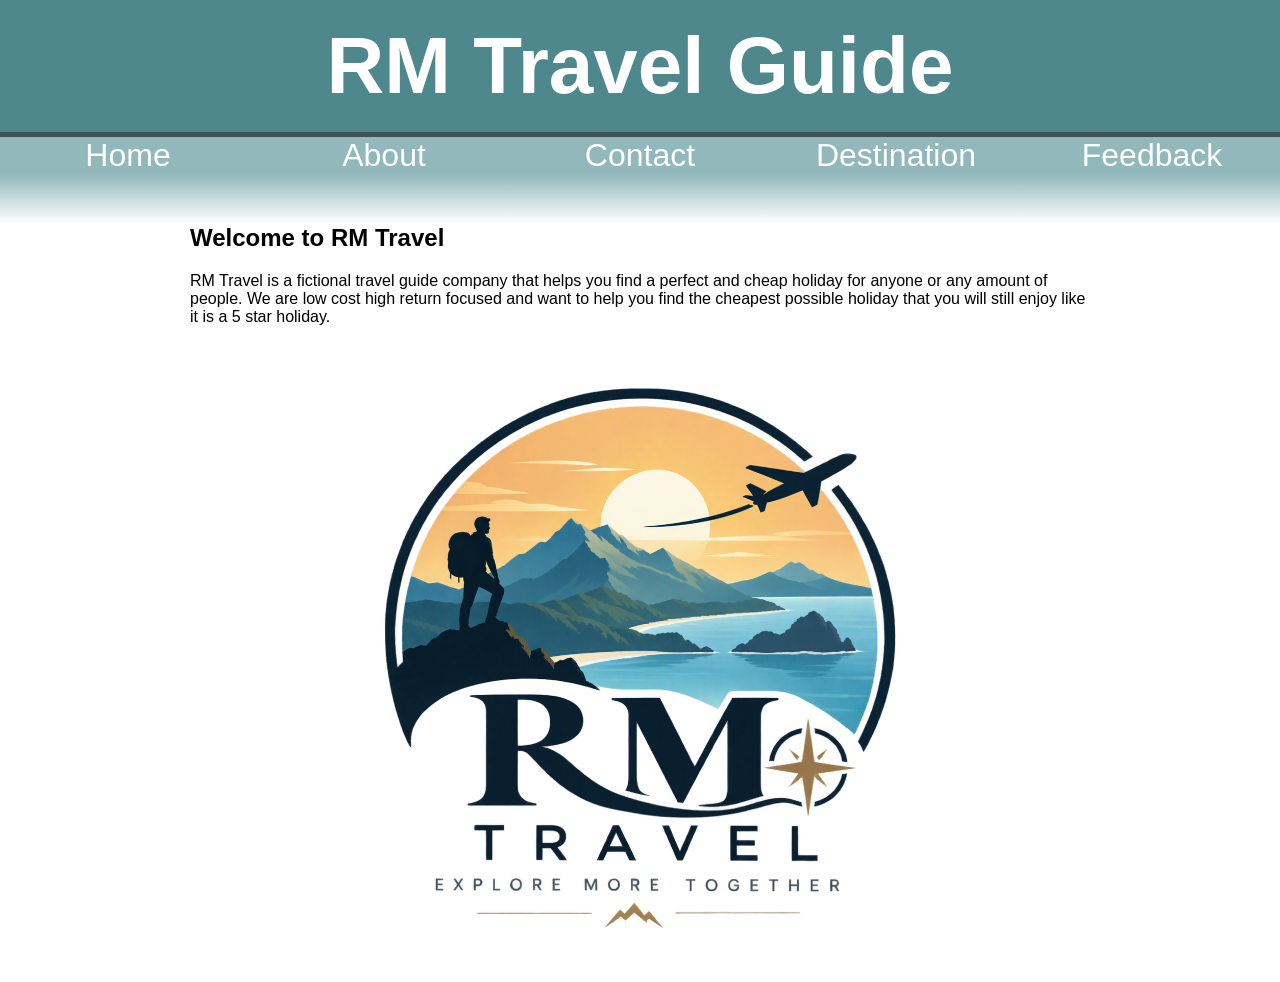
<file: index.html>
<!DOCTYPE html>
<html lang="en">
  <head>
    <title>Welcome to the RM Travel Guide</title>
    <link rel="stylesheet" href="css/main.css">
    <script src="script.js" defer></script>
    <meta charset="UTF-8">
    <meta name="authors" content="Sean Bartlett, Cathal Hogan, Elliot Pope, James Phelan">
    <meta name="viewport" content="width=device-width, initial-scale=1">
  </head>
  <body>
    <header>
     <h1>RM Travel Guide</h1>
    </header>
    <nav>
      <a href="index.html">Home</a>
      <a href="html/about.html">About</a>
      <a href="html/contact.html">Contact</a>
      <a href="html/destination.html">Destination</a>
      <a href="html/feedback.html">Feedback</a>
    </nav>
    <h2>Welcome to RM Travel</h2>
    <p> RM Travel is a fictional travel guide company that helps you find a perfect and cheap holiday for anyone or any amount of people. We are low cost high return focused and want to help you find the cheapest possible holiday that you will still enjoy like it is a 5 star holiday.</p> 
    <img src="media/logo.png" id="logo" alt="RM Travel logo">
  </body>
</html>
</file>
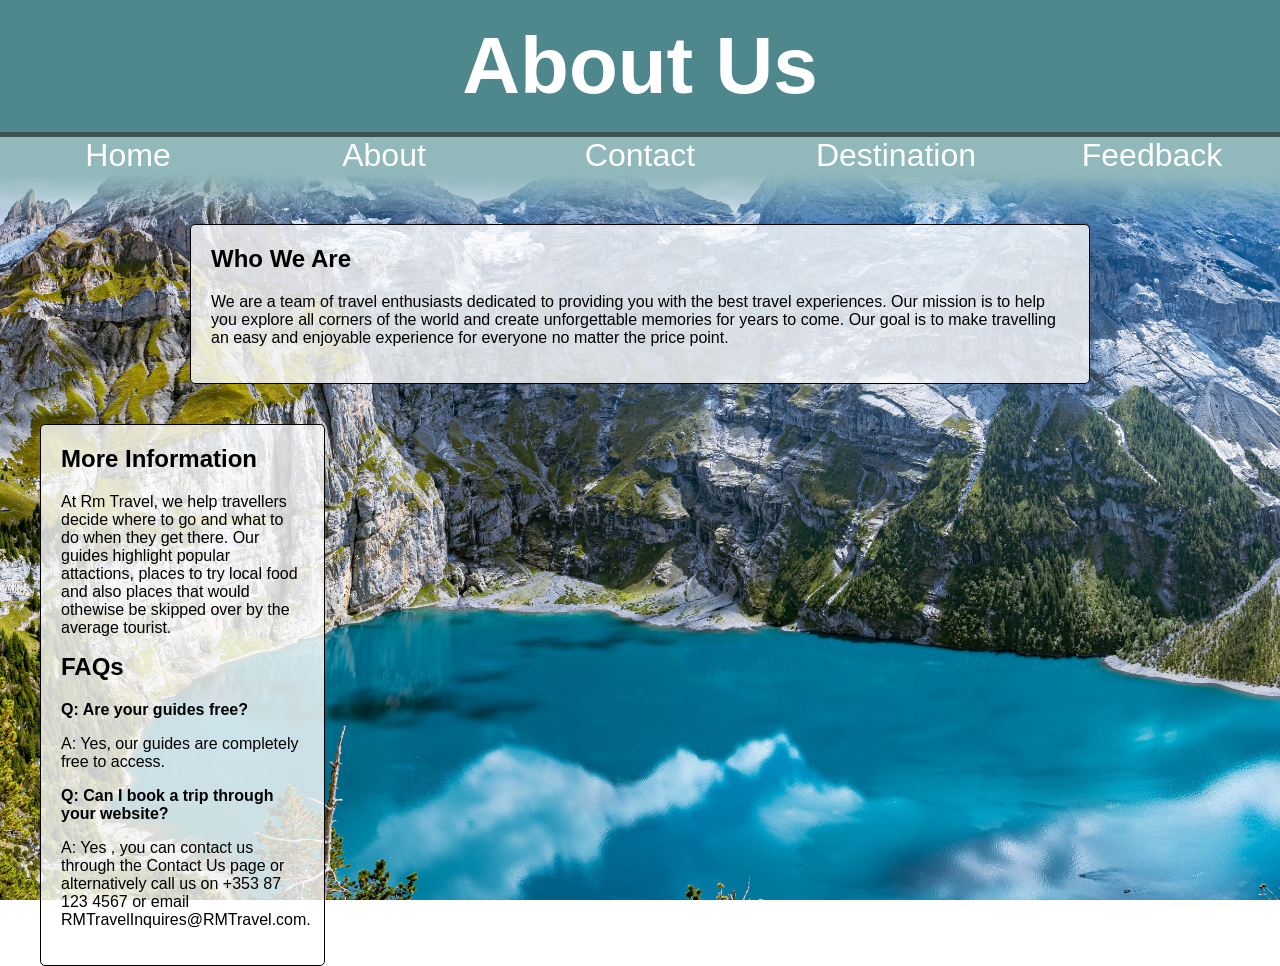
<file: html/about.html>
<!DOCTYPE html>
<html lang="en">
    <head>
        <title>About Us</title>
        <link rel="stylesheet" href="../css/about.css">
        <script src="../script.js" defer></script>
        <meta charset="UTF-8">
        <meta name="authors" content="Elliot Pope">
        <meta name="viewport" content="width=device-width, initial-scale=1">
        <link rel="icon" type="image/x-icon" href="../media/logo.png">
    </head>
    <body>
        <header>
            <h1>About Us</h1>
        </header>
        <nav>
            <a href="../index.html">Home</a>
            <a href="about.html">About</a>
            <a href="contact.html">Contact</a>
            <a href="destination.html">Destination</a>
            <a href="feedback.html">Feedback</a>
        </nav>
        <main class="page-content">
            <aside class="infobox">
                <h2>More Information</h2>
                <p>At Rm Travel, we help travellers decide where to go and what to do when they get there.
                    Our guides highlight popular attactions, places to try local food and also places that would othewise be skipped over by the average tourist.
                </p>

                <h2>FAQs</h2>
                <p><strong>Q: Are your guides free?</strong></p>
                <p>A: Yes, our guides are completely free to access.</p>
                <p><strong>Q: Can I book a trip through your website?</strong></p>
                <p>A: Yes , you can contact us through the Contact Us page or alternatively call us on +353 87 123 4567 or email RMTravelInquires@RMTravel.com.</p>
            </aside>

            <div class="textbox">
                <h2>Who We Are</h2>
                <p>We are a team of travel enthusiasts dedicated to providing you with the best travel experiences. Our mission is to help you explore all corners of the world and create unforgettable memories for years to come.
                    Our goal is to make travelling an easy and enjoyable experience for everyone no matter the price point.
                </p>
            </div>
        </main>
    </body>
</html>
</file>
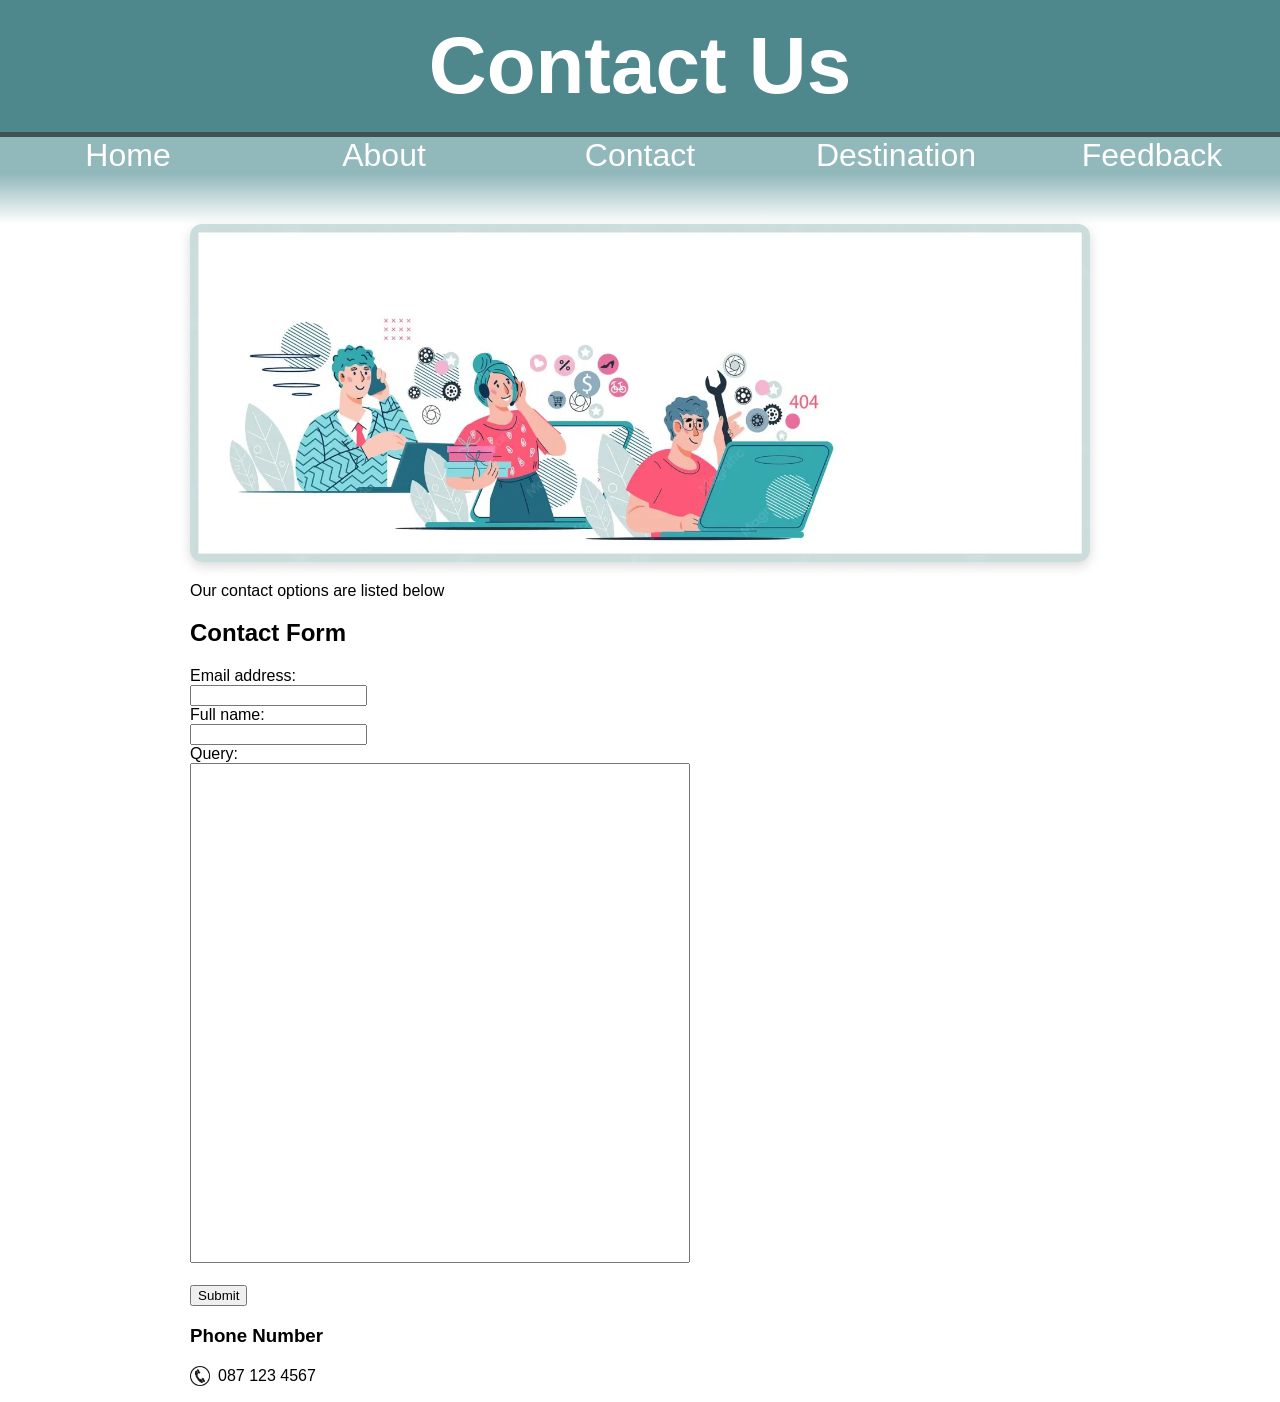
<file: html/contact.html>
<!DOCTYPE html>
<html lang="en">
	<!-- Metadata Section -->
    <head>
        <title>Contact Us</title>
		<link rel="stylesheet" href="../css/contact.css">
		<script src="../script.js" defer></script>
        <meta charset="UTF-8">
        <meta name="authors" content="Sean Bartlett">
        <meta name="viewport" content="width=device-width, initial-scale=1"> <!-- Makes the page display universally on screens of any size -->
		<link rel="icon" type="image/x-icon" href="../media/logo.png">
    </head>
    <body>
		<!-- Header - Displays the title of the page above the navigation bar -->
        <header>
            <h1>Contact Us</h1>
        </header>
		<!-- Navigation bar links all the pages together using relative file paths -->
        <nav> 
			<a href="../index.html">Home</a>
            <a href="about.html">About</a>
            <a href="contact.html">Contact</a>
            <a href="destination.html">Destination</a>
            <a href="feedback.html">Feedback</a>
		</nav>
		<img src="../media/contact.png" id="contact" alt="Stock image of a call centre">
        <p>Our contact options are listed below</p>
        <h2>Contact Form</h2>
		<!-- The contact form includes two personal info text boxes and a larger text area for the contact query itself, this form is just a simulation but could be made to store the data -->
        <form>
            <label for="email">Email address:</label><br>
            <input type="email" id="email" name="email"><br>
            <label for="fn">Full name:</label><br>
            <input type="text" id="fn" name="fn"><br>
	    <label for="query">Query:</label><br>
            <textarea id="query" name="query"></textarea><br><br>
            <input type="submit" value="Submit">
        </form>
        <h3>Phone Number</h3>
        <p id="phone">087 123 4567</p>
    </body>
</html>
</file>
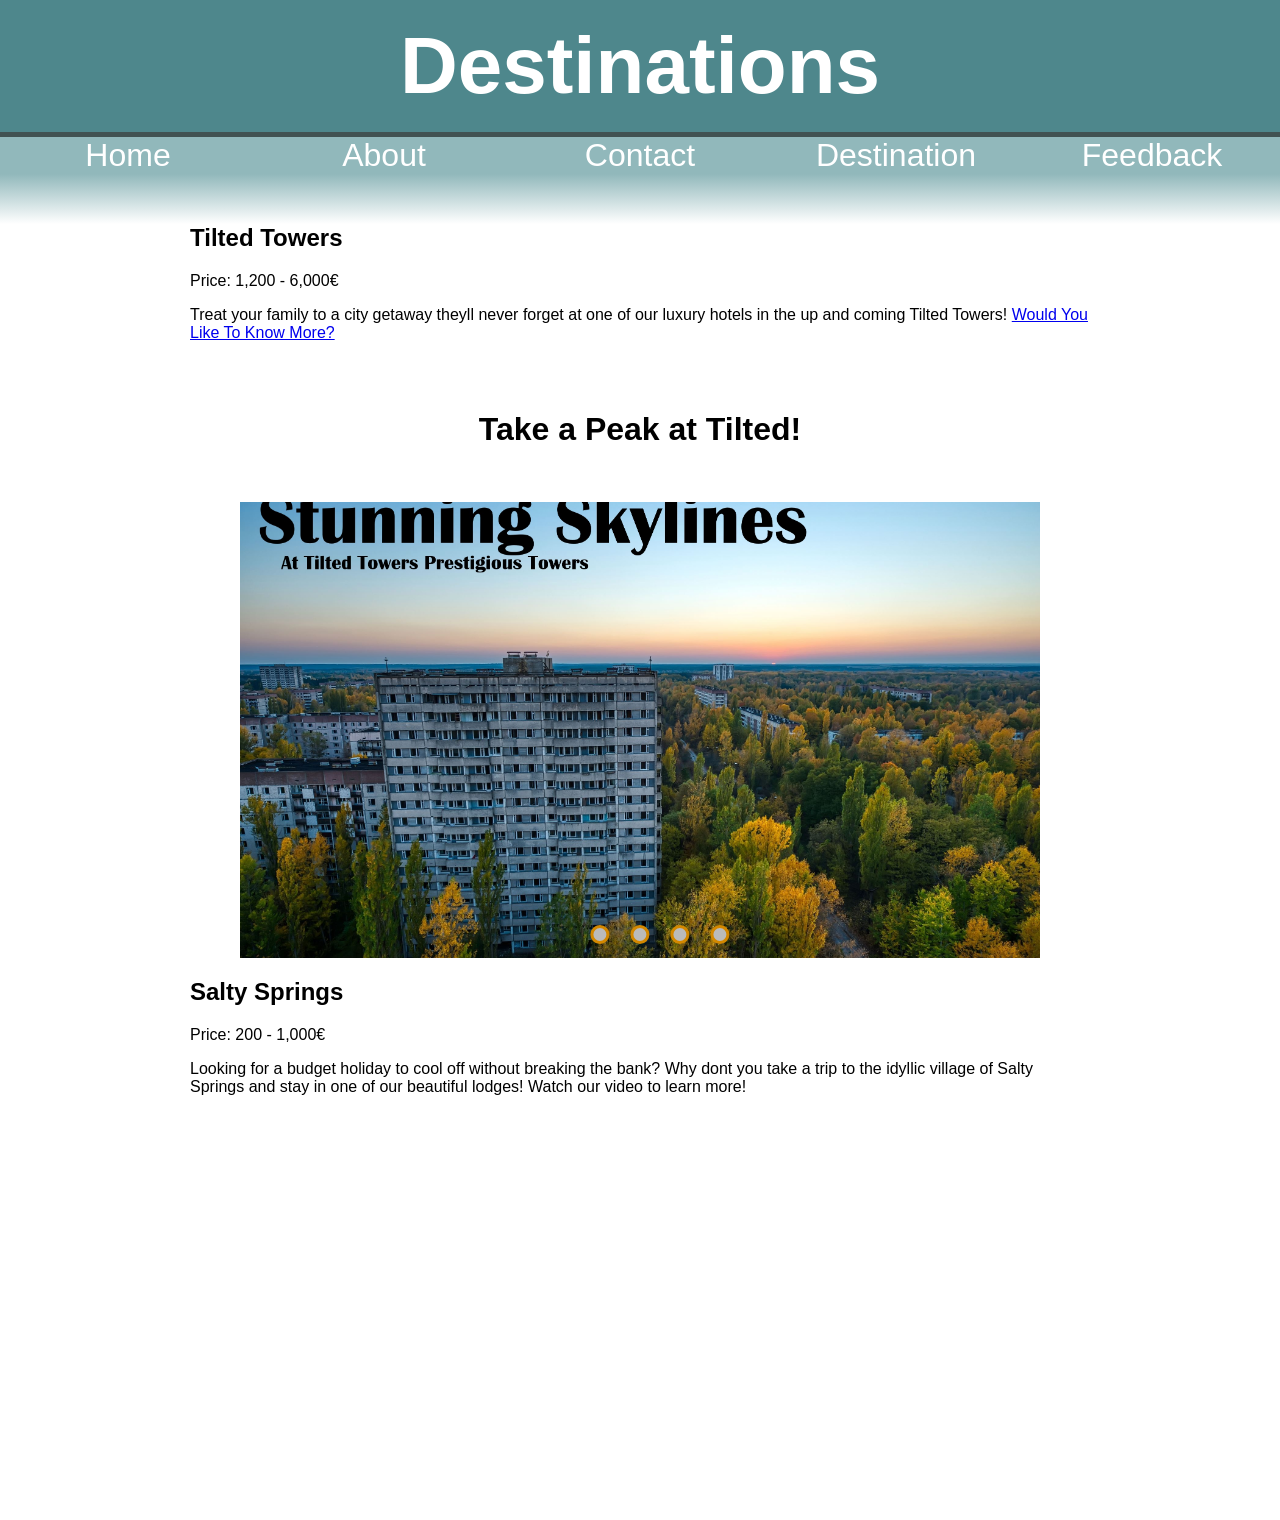
<file: html/destination.html>
<!DOCTYPE html>
<html lang="en">
    <head>
        <title>Destinations</title>
       <link rel="stylesheet" href="../css/destinations.css">
		<script src="../script.js" defer></script>
        <meta charset="UTF-8">
        <meta name="authors" content="Cathal Hogan">
        <meta name="viewport" content="width=device-width, initial-scale=1">
		<link rel="icon" type="image/x-icon" href="../media/logo.png">
    </head>
    <body>
		<header>
			<h1> Destinations </h1>
		</header>
    	<nav>
            <a href="../index.html">Home</a>
            <a href="about.html">About</a>
            <a href="contact.html">Contact</a>
            <a href="destination.html">Destination</a>
            <a href="feedback.html">Feedback</a>
		</nav>

<h2> Tilted Towers </h2>

	<p> Price: 1,200 - 6,000€
	</p>
	<p> Treat your family to a city getaway theyll never forget at one of our luxury hotels in the up and coming Tilted Towers! 
	<a href = "#" onclick = "toggleText(event)">Would You Like To Know More? 
	</a>
	</p>
	<div id = "extraText" style = "display: none;">
		Here are some of our finest locations all across tilted towers! 
		
			
		<ul> 
		<li> The Tilted Towers Towers, located in the heart of the cities Central Busines District, our partners in the many hotels in this area can provide you with an unforgetable experience. Notable featurees include rooftop dining and an exotic nightlife, the perfect getaway for a city break or a corporate holiday.</li>
		<li> The Tilted River, our shorefront properties and rentable watercraft can make for a unique holiday as you live among the many lifeforms in the river, creating an expierience more akin to a swamp getaway in the heart of a stunning metropolis *Sponsored by TiltedWater inc</li>
		<li> The Suburbs, in the suburbs of Pleasant Park and Retail Row you can expierience a far quieter way of life, until match day when the streets of Pleasant Park will come alive with Football Fans heading down to the TiltedStadium. *Note that prices are expected to be higher during the Sports Season</li>	
		</ul>
	</div>
	

	<!-- Container for Carousel -->

<div class = "container">
	<h1 class = "main-heading"> Take a Peak at Tilted! </h1>
	<div class = "carousel-content">
	</div>

	<div class = "slideshow">
		<button class = "slide-btn slide-btn-1"></button>
		<button class = "slide-btn slide-btn-2"></button>
		<button class = "slide-btn slide-btn-3"></button>
		<button class = "slide-btn slide-btn-4"></button>

		<!-- images in slideshow  -->
		
		<div class = "slideshow-wrapper">
			<div class = "slide">
				<img class = "slide-img"
					src = "../media/tilted1.png"
					alt = "Image 1">
			</div>
			<div class = "slide">
				<img class = "slide-img"
					src = "../media/tilted2.png"
					alt = "Image 2">
			</div>
			<div class = "slide">
				<img class = "slide-img"
					src = "../media/tilted3.png"
					alt = "Image 3">
			</div>
			<div class = "slide">
				<img class = "slide-img"
					src = "../media/tilted4.png"
					alt = "Image 4">
			</div>
		</div>
	</div>
</div>

<h2> Salty Springs </h2>
	
	<p> Price: 200 - 1,000€</p>
	<p> Looking for a budget holiday to cool off without breaking the bank? Why dont you take a trip to the idyllic village of Salty Springs and stay in one of our beautiful lodges! Watch our video to learn more!</p>

	
    

	<!-- script for hidden text -->
<script>
function toggleText(event) {
	event.preventDefault();

	let text = document.getElementById("extraText");

	if (text.style.display === "none") {
		text.style.display = "block";
	} else {
		text.style.display = "none";
	}
}
</script>
<!-- Code for video -->
<video style="width: 640px; height: 360px;" autoplay loop muted>
	<source src =  "../media/saltyspringsvid.mp4" type = "video/mp4">
	Your browser does not support HTML video
</video>
		
</body>
	
</html>
</file>
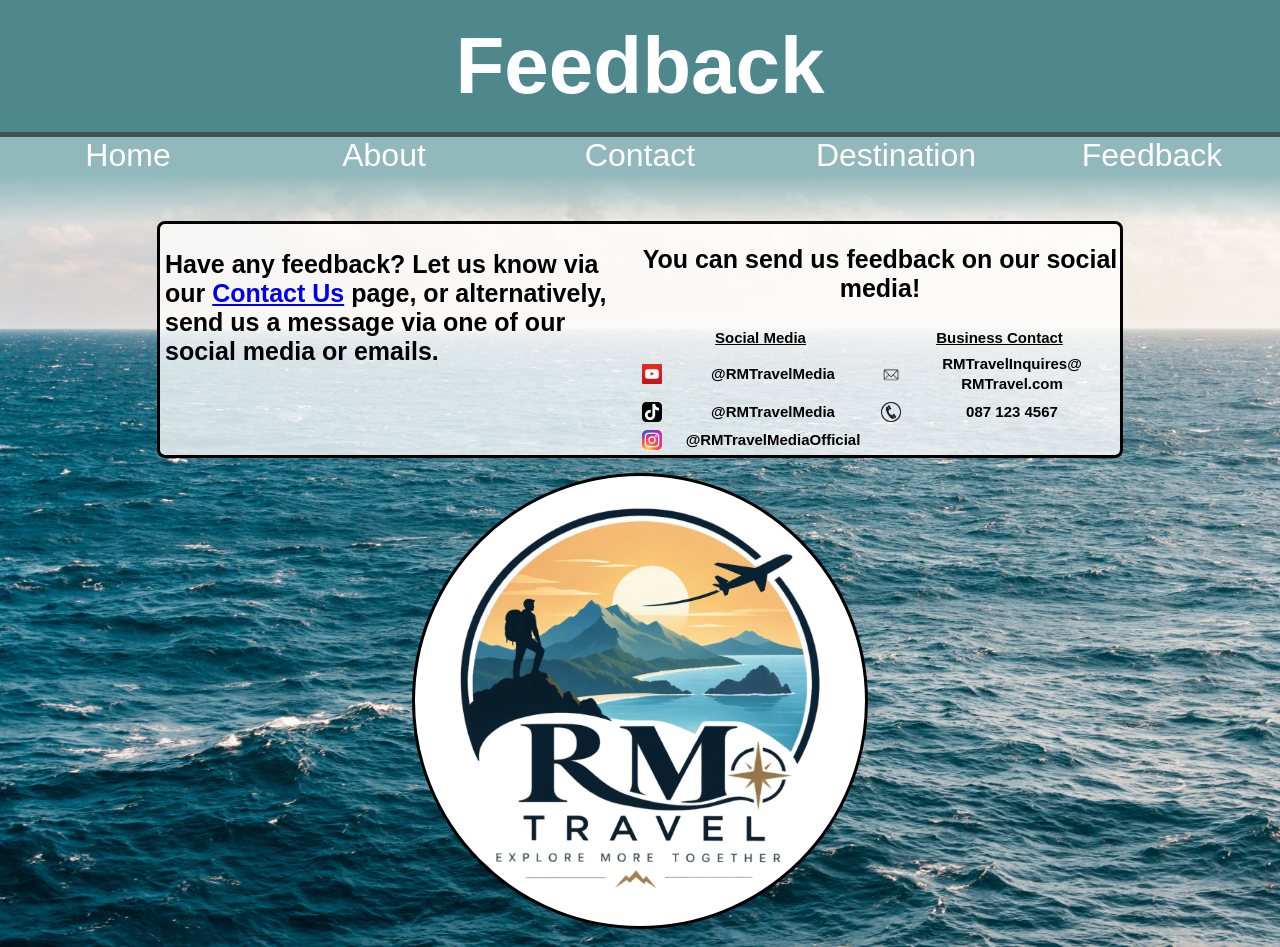
<file: html/feedback.html>
<!DOCTYPE html>
<html lang="en">
    <head>
        <title>Feedback</title>
        <link rel="stylesheet" href="../css/feedback.css">  
        <meta charset="UTF-8">
        <meta name="authors" content="James Phelan">
        <meta name="viewport" content="width=device-width, initial-scale=1">
        <link rel="icon" type="image/x-icon" href="../media/logo.png">
        <script src="../script.js" defer></script>
        <style>
            body {
                background-image: url("../media/oceanbg.jpg");
                background-repeat: no-repeat;
                background-size: cover;
                min-height: 100vh;
            }
        </style>
    </head>
    <body>
        <header>
            <h1>Feedback</h1>
        </header>
        <nav>
            <a href="../index.html">Home</a>
            <a href="about.html">About</a>
            <a href="contact.html">Contact</a>
            <a href="destination.html">Destination</a>
            <a href="feedback.html">Feedback</a>
        </nav>

        <div class="feedbackdiv">
            <div class="feedbacksplit">
                <h2 style="text-align: left; padding: 5px;">Have any feedback? Let us know via our <a href="../html/contact.html">Contact Us</a> page, or alternatively, send us a message via one of our social media or emails.</h2>
            </div>
            <div class="feedbacksplit">
                <h2 style="text-align: center;">You can send us feedback on our social media!</h2>
                <table style="margin: 0 auto;">
                    <tr>
                        <th><u>Social Media</u></th>
                        <th><u>Business Contact</u></th>
                    </tr>
                    <tr>
                        <th id="youtubeicon">@RMTravelMedia</th>
                        <th id="email">RMTravelInquires@ <br> RMTravel.com</th>
                    </tr>
                    <tr>
                        <th id="tiktokicon">@RMTravelMedia</th>
                        <th id="phone">087 123 4567</th>
                    </tr>
                    <tr>
                        <th id="instagramicon">@RMTravelMediaOfficial</th>
                        <th></th>
                    </tr>
                </table>
            </div>
        </div>

        <br>

        <div style="border-color: black; border-style: solid; background-color: white; height: 50vh; width: 50vh; border-radius: 100%;">
            <img src="../media/logo.png" alt="RM Travel logo" style="width: 100%; height: 100%;">
        </div>

        <br>
    </body>
</html>
</file>
<file: css/main.css>
/* authors: Sean Bartlett, Cathal Hogan, James Phelan, Elliot Pope */

/* Makes the entire page bordered */
*, *::before, *::after {
    box-sizing: border-box;
}

/* Sets the font for the entire site*/
body {
    font-family: Arial, sans-serif;
    margin: 0;
}

/* Sets the width and margin for the entire site excluding the navbar and header*/
body > :not(header):not(nav) {
    width: min(900px, 100% - 40px);
    margin-inline: auto;
}

/* Style for the header */
header {
    background-color: #4E878C;
    color: white;
    text-align: center;
    border-bottom: 5px solid #415252;
}

/* Style for the text inside of the header */
header h1 {
    margin: 0;
    padding: 20px;
    font-size: clamp(40px, 8vw, 80px);
}

/* Style for the navbar */
nav {
    position: relative;
    display: flex;
    justify-content: space-between;
    background-color: #91b8bb;
    margin-bottom: 50px;   /* room for the gradient below the bar */
}

/* Places a gradient below the navbar */
nav::after {
    content: "";
    position: absolute;
    top: 100%;
    left: 0;
    right: 0;
    height: 50px;
    background-image: linear-gradient(#91b8bb, rgba(0, 0, 0, 0));
    pointer-events: none;
}

/* Style for the page links on the navbar */
nav a {
    flex: 1;
    text-align: center;
    text-decoration: none;
    color: white;
    font-size: clamp(14px, 3.5vw, 32px);
    background-color: #91b8bb;
    transition-duration: 0.25s;
}

/* Style for the navbar links while the mouse hovers over them*/
nav a:hover {
    color: #006992;
    background-color: #CFFCFF;
}

/* Sets the dimensions for the logo in index.html */
#logo {
    display: block;
    width: 50%;
    height: auto;
}
</file>
<file: css/about.css>
/* authors: Elliot Pope */

/* Make widths include padding and borders */
* {
    box-sizing: border-box;
}

/* Set the page font, background image, and minimum height */
body {
    margin: 0;
    font-family: Arial, sans-serif;

    background-image: url("../media/mountainrangebg.jpg");
    background-repeat: no-repeat;
    background-size: cover;
    background-position: center;
    background-attachment: fixed;

    min-height: 100vh;
}

/* Style the page title area */
header {
    background-color: #4E878C;
    text-align: center;
    color: white;
    border-bottom: 5px solid #415252;
}

header h1 {
    margin: 0;
    padding: 20px;
    font-size: clamp(40px, 8vw, 80px);
}

/* Style the navigation bar and its links */
nav {
    position: relative;
    display: flex;
    background-color: #91b8bb;
    margin-bottom: 50px;
}

nav::after {
    content: "";
    position: absolute;
    top: 100%;
    left: 0;
    height: 50px;
    width: 100%;
    background-image: linear-gradient(#91b8bb, rgba(0, 0, 0, 0));
}

nav a {
    width: 25%;
    font-size: clamp(14px, 3.5vw, 32px);
    text-align: center;
    background-color: #91b8bb;
    color: white;
    text-decoration: none;
    transition-duration: 0.25s;
}

nav a:hover {
    color: #006992;
    background-color: #CFFCFF;
}

/* Keep the boxes positioned within the main content area */
.page-content {
    position: relative;
    width: calc(100% - 40px);
    max-width: 1200px;
    margin: 50px auto;
}

/* Give both information boxes the same background and border */
.textbox,
.infobox {
    padding: 20px;
    /* Slightly transparent white: 80% white, 20% background showing through */
    background-color: rgba(255, 255, 255, 0.80);
    border: 1px solid black;
    border-radius: 5px;
}

.textbox {
    width: 80%;
    max-width: 900px;
    margin: 0 auto;
}

.infobox {
    /* Place this box on the left, lower than the centered box */
    position: absolute;
    left: 0;
    top: 200px;
    width: 285px;
}

.textbox h2,
.infobox h2 {
    /* Remove the browser's default space above each heading */
    margin-top: 0;
}

/* Stack and resize the boxes on small screens */
@media (max-width: 600px) {
    .page-content {
        width: calc(100% - 40px);
        margin-block: 30px;
    }

    .textbox,
    .infobox {
        padding: 16px;
    }

    .textbox {
        width: 100%;
    }

    .infobox {
        position: static;
        width: 100%;
        margin-top: 20px;
    }
}
</file>
<file: css/contact.css>
/* authors: Sean Bartlett */

/* Makes the entire page bordered */
*, *::before, *::after {
    box-sizing: border-box;
}

/* Sets the font for the entire site*/
body {
    font-family: Arial, sans-serif;
    margin: 0;
}

/* Sets the width and margin for the entire site excluding the navbar and header*/
body > :not(header):not(nav) {
    width: min(900px, 100% - 40px);
    margin-inline: auto;
}

/* Style for the header */
header {
    background-color: #4E878C;
    color: white;
    text-align: center;
    border-bottom: 5px solid #415252;
}

/* Style for the text inside of the header */
header h1 {
    margin: 0;
    padding: 20px;
    font-size: clamp(40px, 8vw, 80px);
}

/* Style for the navbar */
nav {
    position: relative;
    display: flex;
    justify-content: space-between;
    background-color: #91b8bb;
    margin-bottom: 50px;   /* room for the gradient below the bar */
}

/* Places a gradient below the navbar */
nav::after {
    content: "";
    position: absolute;
    top: 100%;
    left: 0;
    right: 0;
    height: 50px;
    background-image: linear-gradient(#91b8bb, rgba(0, 0, 0, 0));
    pointer-events: none;
}

/* Style for the page links on the navbar */
nav a {
    flex: 1;
    text-align: center;
    text-decoration: none;
    color: white;
    font-size: clamp(14px, 3.5vw, 32px);
    background-color: #91b8bb;
    transition-duration: 0.25s;
}

/* Style for the navbar links while the mouse hovers over them*/
nav a:hover {
    color: #006992;
    background-color: #CFFCFF;
}

/* Sets the dimensions for the logo in index.html */
#logo {
    display: block;
    width: 50%;
    height: auto;
}

/* This section makes the phone icon on the contact page to the left and centered of the phone number */
#phone {
    background-image: url("../media/phone-icon.png");
    background-repeat: no-repeat;
    background-position: left center;
    background-size: 20px 20px;
    padding-left: 28px;
    line-height: 20px;
}

/* This section makes the query box on the contact page square, rather than a single line */
#query {
    width: 75%;
    max-width: 500px;
    aspect-ratio: 1 / 1;
    resize: none;
}

/* This section makes the stock image on the contact page look more natural */
#contact {
    display: block;
    height: auto;
    margin-block: 20px;
    border-radius: 12px;
    box-shadow: 0 4px 12px rgba(0, 0, 0, 0.15);
}
</file>
<file: css/destinations.css>
/* Authors: Cathal Hogan */

/* Makes the entire page bordered */
*, *::before, *::after {
    box-sizing: border-box;
}

/* Sets the font for the entire site*/
body {
    font-family: Arial, sans-serif;
    margin: 0;
}

/* Sets the width and margin for the entire site excluding the navbar and header*/
body > :not(header):not(nav) {
    width: min(900px, 100% - 40px);
    margin-inline: auto;
}

/* Style for the header */
header {
    background-color: #4E878C;
    color: white;
    text-align: center;
    border-bottom: 5px solid #415252;
}

/* Style for the text inside of the header */
header h1 {
    margin: 0;
    padding: 20px;
    font-size: clamp(40px, 8vw, 80px);
}

/* Style for the navbar */
nav {
    position: relative;
    display: flex;
    justify-content: space-between;
    background-color: #91b8bb;
    margin-bottom: 50px;   /* room for the gradient below the bar */
}

/* Places a gradient below the navbar */
nav::after {
    content: "";
    position: absolute;
    top: 100%;
    left: 0;
    right: 0;
    height: 50px;
    background-image: linear-gradient(#91b8bb, rgba(0, 0, 0, 0));
    pointer-events: none;
}

/* Style for the page links on the navbar */
nav a {
    flex: 1;
    text-align: center;
    text-decoration: none;
    color: white;
    font-size: clamp(14px, 3.5vw, 32px);
    background-color: #91b8bb;
    transition-duration: 0.25s;
}

/* Style for the navbar links while the mouse hovers over them*/
nav a:hover {
    color: #006992;
    background-color: #CFFCFF;
}

/* Sets the dimensions for the logo in index.html */
#logo {
    display: block;
    width: 50%;
    height: auto;
}

/* Container styling for centering the content */
.container {
    display: flex;
    flex-direction: column;
    justify-content: center;
    align-items: center;
    margin: auto;
    width: 80%;
    max-width: 800px;
    height: 600px;
}

/* Main heading styling */
.main-heading {
    padding: 2rem 0;
    text-align: center;
}

/* Carousel content positioning */
.carousel-content {
    position: absolute;
    top: 50%;
    left: 50%;
    transform: translate(-50%, -50%);
    text-align: center;
    z-index: 50;
}
.carousel-heading {
    font-size: 2rem;
    color: #308d46;
    margin-bottom: 1rem;
}

/* Slideshow styling */
.slideshow {
    height: 100%;
    overflow: hidden;
    position: relative;
}

/* Wrapper for the slideshow images */
.slideshow-wrapper {
    display: flex;
    width: 400%; /* 4 images -> 400% width */
    height: 100%;
    position: relative; /* Ensure keyframes 'left' works */
    left: 0;
    animation: slideshow 20s infinite;
}

.slide {
    width: 100%;
    height: 100%;
}

.slide-img {
    width: 100%;
    height: 100%;
    object-fit: cover;
}

/* Keyframe animations */
@keyframes slideshow {
    0%, 10% { left: 0; }
    15%, 25% { left: -100%; }
    30%, 40% { left: -200%; }
    45%, 55% { left: -300%; }
    60%, 70% { left: -200%; }
    75%, 85% { left: -100%; }
    90%, 100% { left: 0; }
}

/* Carousel control buttons */
.slide-btn {
    background-color: #bbb;
    border-radius: 50%;
    border: .2rem solid #d38800;
    width: 1.2rem;
    height: 1.2rem;
    cursor: pointer;
    position: absolute;
    bottom: 3%;
    left: 50%;
    transform: translateX(-50%);
    z-index: 70;
}

/* Position each button individually */
.slide-btn-1 { left: 45%; }
.slide-btn-2 { left: 50%; }
.slide-btn-3 { left: 55%; }
.slide-btn-4 { left: 60%; }

/* Stop animation when focused on buttons */
.slide-btn-1:focus ~ .slideshow-wrapper { animation: none; left: 0; }
.slide-btn-2:focus ~ .slideshow-wrapper { animation: none; left: -100%; }
.slide-btn-3:focus ~ .slideshow-wrapper { animation: none; left: -200%; }
.slide-btn-4:focus ~ .slideshow-wrapper { animation: none; left: -300%; }

/* Button focus styling */
.slide-btn:focus {
    background-color: #308d46;
}

/* CSS to make the slideshow mobile compatible */
@media (max-width: 768px) {
    .slide {
        flex: 0 0 25%;
    }

    .slide-img {
        object-fit: contain;
    }
}

/* Salty Springs video */
video {
    display: block;
    width: 90%;
    max-width: 500px;
    height: auto;
    margin: 2rem auto;
}
</file>
<file: css/feedback.css>
/* authors: James Phelan */
body {
    margin: 0 auto;
    font-family: Arial, sans-serif;
}

body > :not(header):not(nav) {
    width: min(900px, 100% - 40px);
    margin-inline: auto;
}

/* css information for the header of the page */
header {
    background-color: #4E878C;
    color: white;
    text-align: center;
    border-bottom: 5px solid #415252;
}

header h1 {
    margin: 0;
    padding: 20px;
    font-size: clamp(40px, 8vw, 80px);
}

.headerdivider{
    background-color: #415252;
    height: 5px;
}

.pageheader{
    background-color: #4E878C;
    text-align: center;
    margin: 0 auto;
    color: white;
    font-size: 80px;
}

/* Navbar css */
nav {
    position: relative;
    display: flex;
    justify-content: space-between;
    background-color: #91b8bb;
    margin-bottom: 50px;   /* room for the gradient below the bar */
}

nav::after {
    content: "";
    position: absolute;
    top: 100%;
    left: 0;
    right: 0;
    height: 50px;
    background-image: linear-gradient(#91b8bb, rgba(0, 0, 0, 0));
    pointer-events: none;
}

nav a {
    flex: 1;
    text-align: center;
    text-decoration: none;
    color: white;
    font-size: clamp(14px, 3.5vw, 32px);
    background-color: #91b8bb;
    transition-duration: 0.25s;
}

/* Hover effect for the navbar */
nav a:hover {
    color: #006992;
    background-color: #CFFCFF;
}

.backgroundimg{
    margin: 0;
    display: grid;
    padding: 0 0;
}

/* The div that houses the feedback information */
.feedbackdiv{
    border-radius: 5px;
    display: flex;
    background-color: rgba(255,255,255,0.8);
    width: 75%;
    margin: 0 auto;
    outline-color: rgb(0, 0, 0);
    outline-style: solid;
    max-height: 33vh;
    overflow-y: auto;
}

.feedbackdiv h3 {
    font-size: clamp(12px, 3vw, 25px);
}

.feedbackdiv h2 {
    font-size: clamp(12px, 3vw, 25px);
}

.feedbackdiv th, .feedbackdiv td { 
    font-size: clamp(8px, 3vw, 15px);
    word-wrap: break-word;
    padding: clamp(0px, 0.75vw, 3px);
}

.feedbacksplit{
    width: 50%;
}

.feedbacksplit table {
    table-layout: fixed;
    width: 100%;
}

/* For the icons next to the contact information */
#phone {
    background-image: url("../media/phone-icon.png");
    background-repeat: no-repeat;
    background-position: left center;
    background-size: 20px 20px;
    padding-left: 28px;
    line-height: 20px;
}

#email {
    background-image: url("../media/email-icon.png");
    background-repeat: no-repeat;
    background-position: left center;
    background-size: 20px 20px;
    padding-left: 28px;
    line-height: 20px;
}

#youtubeicon {
    background-image: url("../media/yt-icon.png");
    background-repeat: no-repeat;
    background-position: left center;
    background-size: 20px 20px;
    padding-left: 28px;
    line-height: 20px;
}

#tiktokicon {
    background-image: url("../media/tiktok-icon.png");
    background-repeat: no-repeat;
    background-position: left center;
    background-size: 20px 20px;
    padding-left: 28px;
    line-height: 20px;
}

#instagramicon {
    background-image: url("../media/instagram-icon.png");
    background-repeat: no-repeat;
    background-position: left center;
    background-size: 20px 20px;
    padding-left: 28px;
    line-height: 20px;
}
</file>
